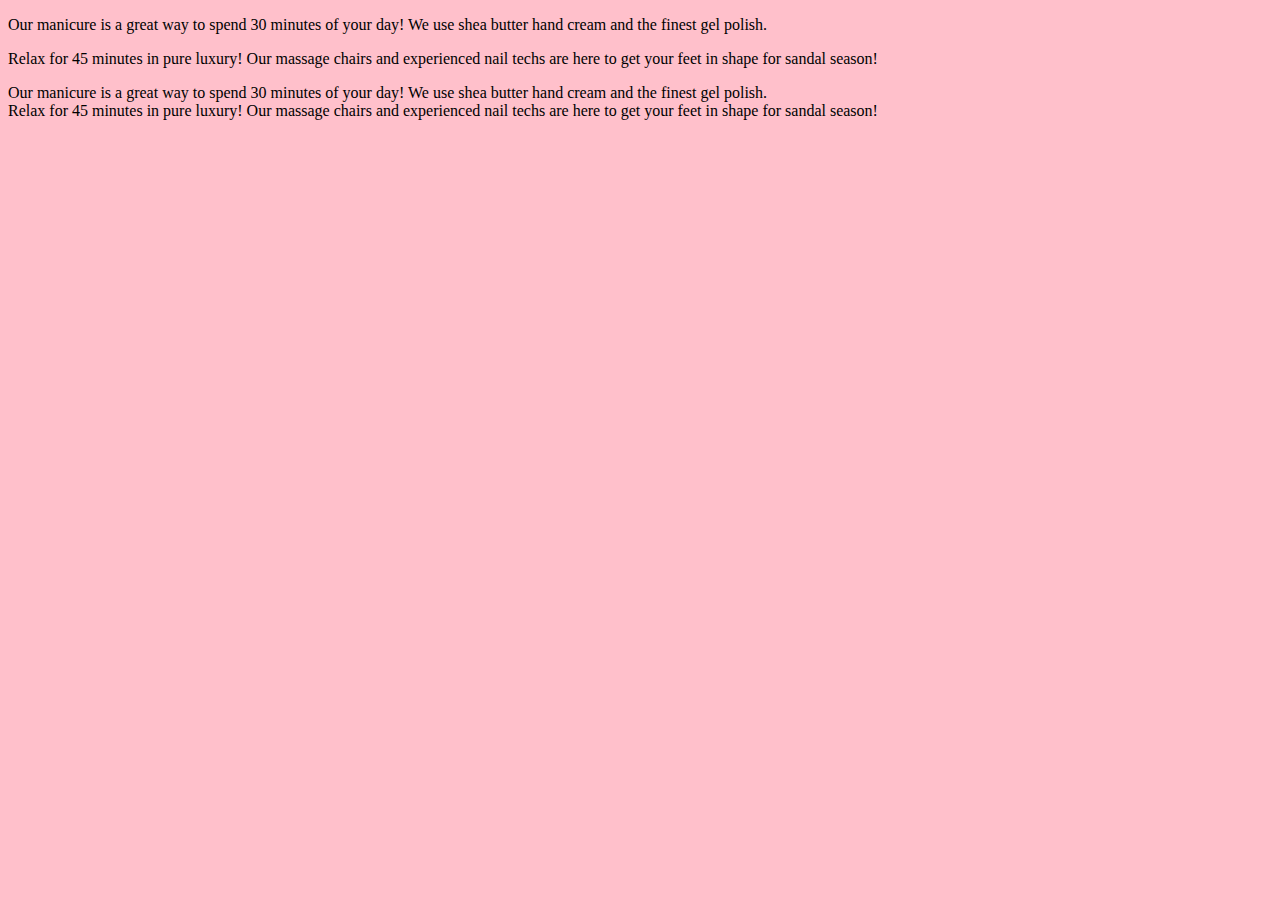
<file: src/main/resources/templates/fragments.html>
<!DOCTYPE html>
<html lang="en" xmlns:th="http://www.thymeleaf.org/">
<head>
    <meta charset="UTF-8">
    <link href="../static/css/styles.css" th:href="@{/css/styles.css}" rel="stylesheet"/>
    <title>Fragments</title>
</head>
<body>
<p th:fragment="manicureDescription">Our manicure is a great way to spend 30 minutes of your day! We use shea butter
    hand cream and the finest gel polish.</p>
<p th:fragment="pedicureDescription">Relax for 45 minutes in pure luxury! Our massage chairs and experienced nail techs
    are here to get your feet in shape for sandal season!</p>
<p th:fragment="bothDescription">Our manicure is a great way to spend 30 minutes of your day! We use shea butter
    hand cream and the finest gel polish. <br> Relax for 45 minutes in pure luxury! Our massage chairs and experienced
    nail techs are here to get your feet in shape for sandal season!</p>
</body>
</html>
</file>
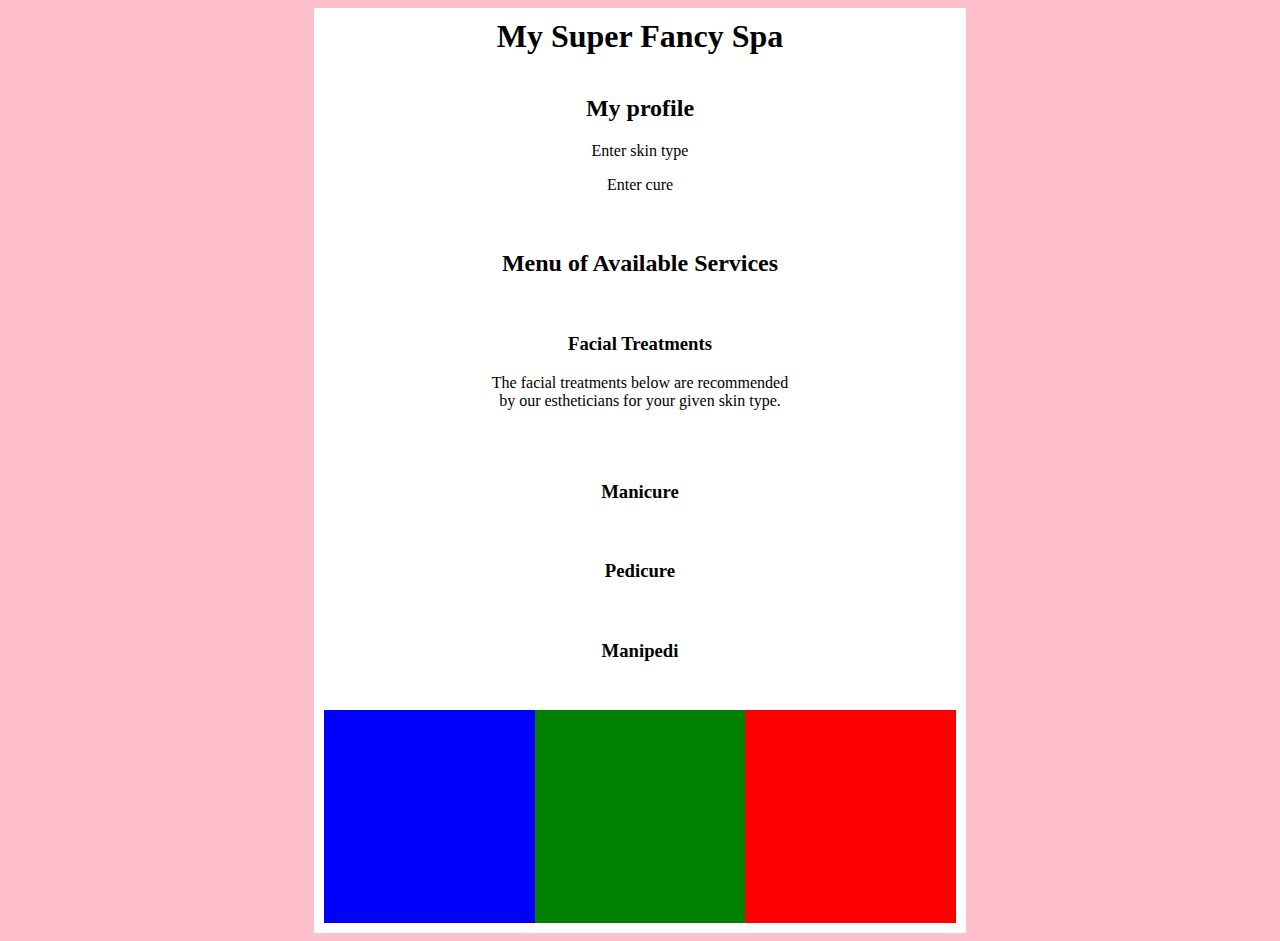
<file: src/main/resources/templates/menu.html>
<!DOCTYPE html>
<html lang="en" xmlns:th="http://www.thymeleaf.org/">
<head>
    <meta charset="UTF-8"/>
    <title>Spa Menu</title>
    <link href="../static/css/styles.css" th:href="@{/css/styles.css}" rel="stylesheet"/>
</head>
<body>
<h1>My Super Fancy Spa</h1>
<div id="clientProfile">
    <h2>My profile</h2>
    <p th:text="${skintype}">Enter skin type</p>
    <p th:text="${manipedi}">Enter cure</p>
</div>
<div id="servicesMenu">
    <h2>Menu of Available Services</h2> <br>
    <h3>Facial Treatments</h3>
    <p>The facial treatments below are recommended <br>
        by our estheticians for your given skin type.</p>
    <table>
        <th:block th:each="facial: ${appropriateFacials}">
            <tr>
                <td th:text="${facial}"></td>
            </tr>
        </th:block>
    </table>
    <div th:if="${client.nailService == 'manicure'}">
        <h3>Manicure</h3>
        <p th:replace="fragments :: manicureDescription"></p>
    </div>
    <div th:if="${client.nailService == 'pedicure'}">
        <h3>Pedicure</h3>
        <p th:replace="fragments :: pedicureDescription"></p>
    </div>
    <div th:if="${client.nailService == 'both'}">
        <h3>Manipedi</h3>
        <p th:replace="fragments :: bothDescription"></p>
    </div>
</div>

<footer>
    <div class="targetClass">
        <div class="nailStyle1"></div>
        <div class="nailStyle2"></div>
        <div class="nailStyle3"></div>
    </div>
</footer>
</body>
</html>
</file>
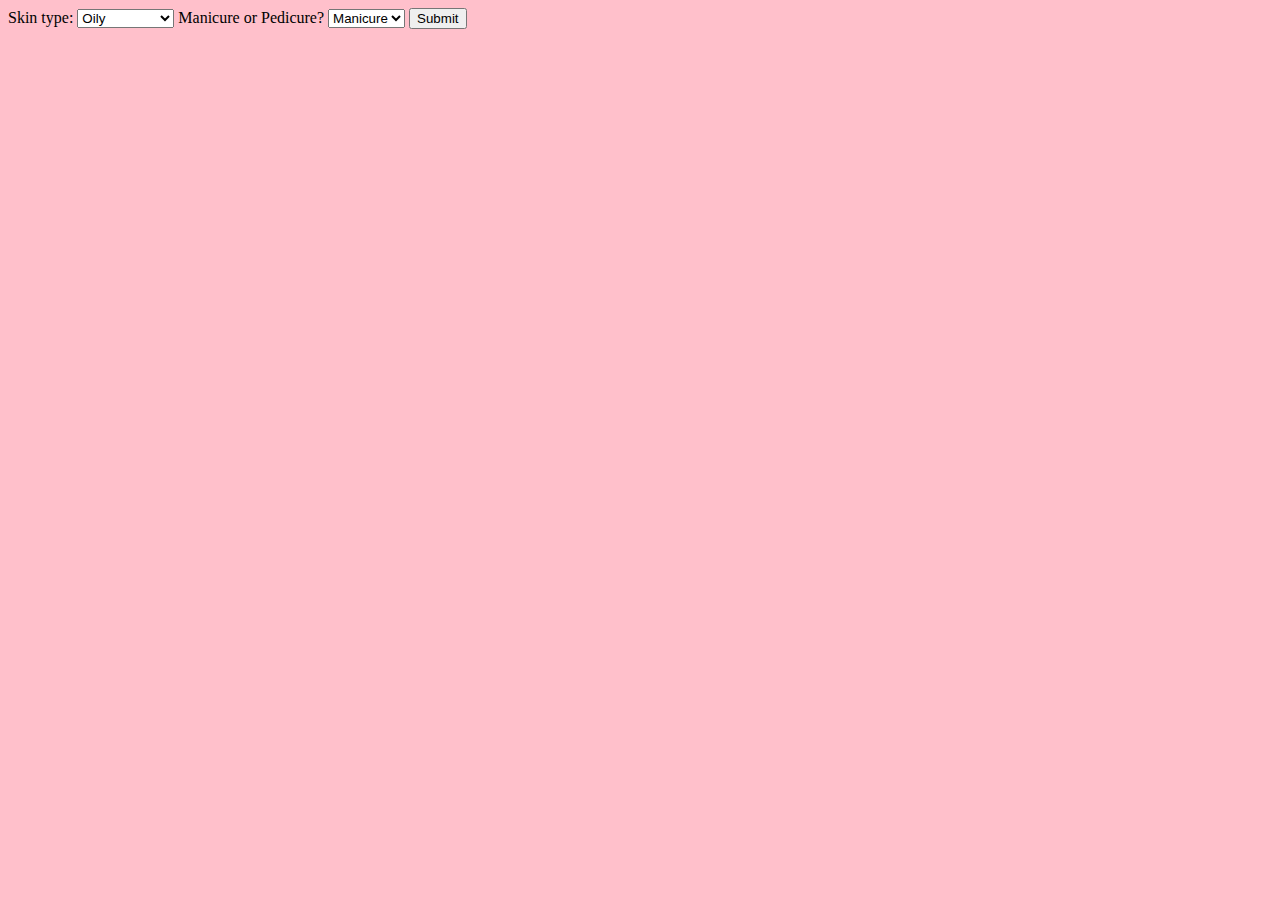
<file: src/main/resources/templates/serviceSelection.html>
<!DOCTYPE html>
<html lang="en" xmlns:th="http://www.thymeleaf.org/">
<head>
    <meta charset="UTF-8">
    <title>Select Your Spa Services</title>
    <link href="../static/css/styles.css" th:href="@{/css/styles.css}" rel="stylesheet"/>
</head>
<body>
<form method='post' th:action="@{/user}">

    <label>
        Skin type:
        <select name='skintype'>
            <option value='oily'>Oily</option>
            <option value='combination'>Combination</option>
            <option value='normal'>Normal</option>
            <option value='dry'>Dry</option>
        </select>
    </label>
    <label>
        Manicure or Pedicure?
        <select name='manipedi'>
            <option value='manicure'>Manicure</option>
            <option value='pedicure'>Pedicure</option>
        </select>
    </label>
    <input type='submit' value='Submit'>
</form>
</body>
</html>
</file>
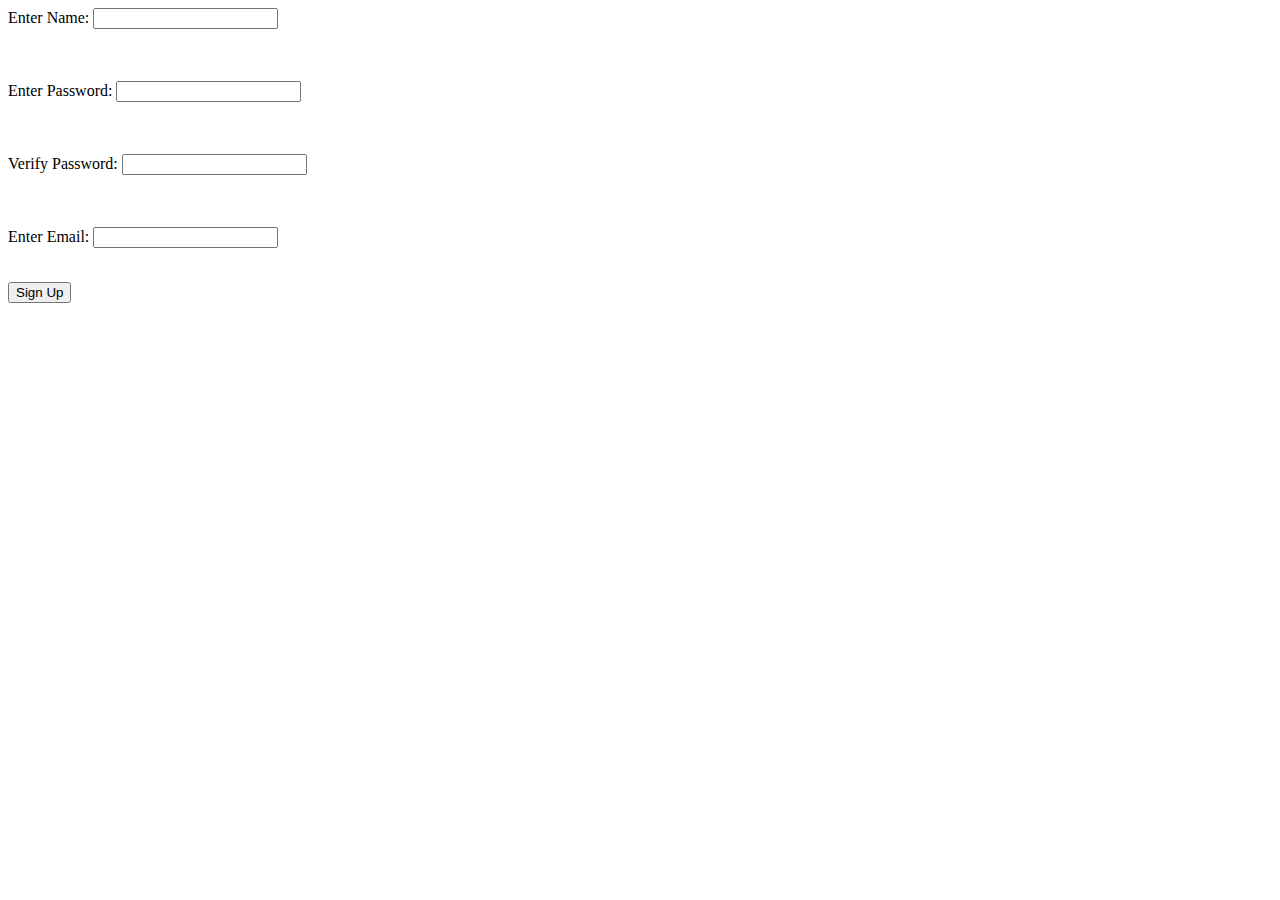
<file: src/main/resources/templates/user/add.html>
<!DOCTYPE html>
<html lang="en" xmlns:th="http://www.thymeleaf.org/">
<head>
    <meta charset="UTF-8"/>
    <title></title>
</head>
<body>

<form method="post" th:action="@{/user}">
    <table>
        <tr>
            <label>Enter Name:
                <input th:field="${user.userName}">
                <p th:errors="${user.userName}"></p>
            </label> <br>
        </tr>
        <tr>
            <br> <label>Enter Password:
            <input type="password" th:field="${user.password}">
            <p th:errors="${user.password}"></p>
        </label> <br>
            <br> <label>Verify Password:
            <input type="password" th:field="${user.verifyPassword}">
            <p th:errors="${user.verifyPassword}"></p>
        </label> <br>
        </tr>
        <tr>
            <br> <label>Enter Email:
            <input th:field="${user.email}">
            <p th:errors="${user.email}"></p>
        </label>
        </tr>
        <br>
        <input type="submit" value="Sign Up" class="btn btn success">
        <!--        <p th:if="${error}" th:text="${error}">Error</p>-->
    </table>
</form>

</body>
</html>
</file>
